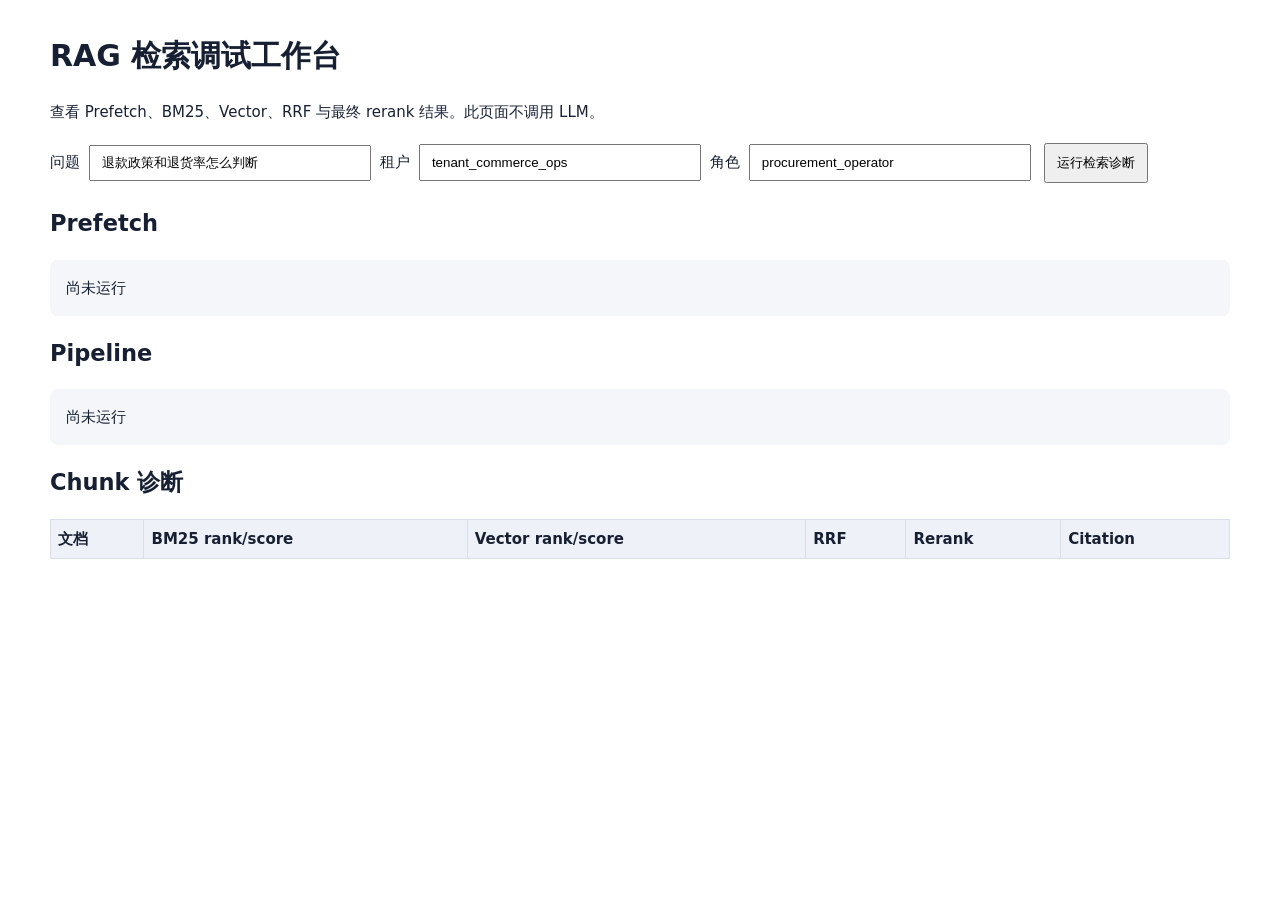
<file: src/procureops/api/static/retrieval-debug.html>
<!doctype html>
<html lang="zh-CN">
  <head>
    <meta charset="utf-8" />
    <meta name="viewport" content="width=device-width, initial-scale=1" />
    <title>RAG Retrieval Workbench</title>
    <style>
      body { max-width: 1180px; margin: 2rem auto; padding: 0 1rem; font: 15px/1.6 system-ui, sans-serif; color: #172033; }
      input, button { padding: .55rem .7rem; margin: .25rem; }
      input { min-width: 16rem; }
      button { cursor: pointer; }
      pre { background: #f4f6fa; padding: 1rem; overflow: auto; border-radius: .5rem; }
      table { border-collapse: collapse; width: 100%; margin-top: 1rem; }
      th, td { border: 1px solid #d8deea; padding: .45rem; text-align: left; }
      th { background: #eef2f8; }
      .warning { color: #9a3b00; }
    </style>
  </head>
  <body>
    <h1>RAG 检索调试工作台</h1>
    <p>查看 Prefetch、BM25、Vector、RRF 与最终 rerank 结果。此页面不调用 LLM。</p>
    <label>问题 <input id="query" value="退款政策和退货率怎么判断" /></label>
    <label>租户 <input id="tenant" value="tenant_commerce_ops" /></label>
    <label>角色 <input id="roles" value="procurement_operator" /></label>
    <button id="run">运行检索诊断</button>
    <p id="status"></p>
    <h2>Prefetch</h2>
    <pre id="prefetch">尚未运行</pre>
    <h2>Pipeline</h2>
    <pre id="pipeline">尚未运行</pre>
    <h2>Chunk 诊断</h2>
    <table>
      <thead><tr><th>文档</th><th>BM25 rank/score</th><th>Vector rank/score</th><th>RRF</th><th>Rerank</th><th>Citation</th></tr></thead>
      <tbody id="rows"></tbody>
    </table>
    <script>
      const $ = (id) => document.getElementById(id);
      $('run').onclick = async () => {
        $('status').textContent = '检索中…';
        const response = await fetch('/api/search/diagnostics', {
          method: 'POST',
          headers: {'Content-Type': 'application/json', 'X-Tenant-Id': $('tenant').value, 'X-Actor-Id': 'debug-workbench', 'X-Actor-Roles': $('roles').value},
          body: JSON.stringify({query: $('query').value, top_k: 8, minimum_score: 0.2})
        });
        const payload = await response.json();
        if (!response.ok) { $('status').textContent = payload.message || '请求失败'; return; }
        $('status').textContent = payload.prefetch.should_call_llm ? '证据足够：可以进入回答阶段' : '证据不足：已阻止回答阶段';
        $('status').className = payload.prefetch.should_call_llm ? '' : 'warning';
        $('prefetch').textContent = JSON.stringify(payload.prefetch, null, 2);
        $('pipeline').textContent = JSON.stringify(payload.pipeline, null, 2);
        $('rows').replaceChildren();
        for (const item of payload.pipeline.explanations) {
          const row = document.createElement('tr');
          const values = [
            `${item.document_id ?? '-'}\n${item.heading ?? '-'}`,
            `${item.bm25_rank ?? '-'} / ${item.bm25_score ?? '-'}`,
            `${item.vector_rank ?? '-'} / ${item.vector_score ?? '-'}`,
            item.rrf_score ?? '-',
            item.rerank_score ?? '-',
            item.citation ?? '-',
          ];
          for (const value of values) {
            const cell = document.createElement('td');
            cell.textContent = String(value);
            cell.style.whiteSpace = 'pre-line';
            row.appendChild(cell);
          }
          $('rows').appendChild(row);
        }
      };
    </script>
  </body>
</html>
</file>
